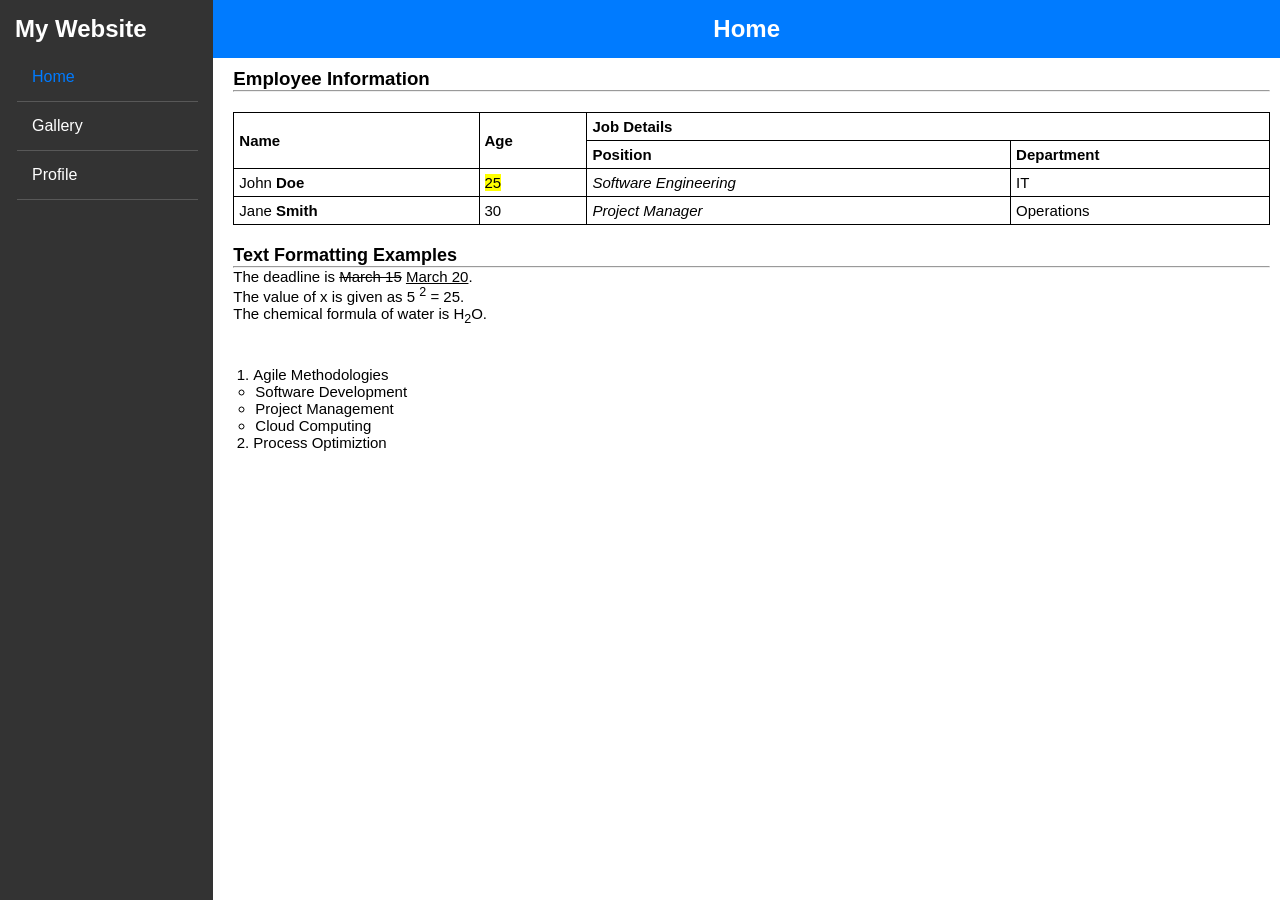
<file: index.html>
<!doctype html>
<html lang="en">
  <head>
    <meta charset="UTF-8" />
    <meta name="viewport" content="width=device-width, initial-scale=1.0" />
    <title>Homepage</title>
    <link rel="stylesheet" href="style.css" />
  </head>
  <body>
    <div class="container">
        <div class="sidebar">
        <h2>My Website</h2>
        <ul class="navLink" type="none">
          <li class="navItem active">Home</li>
          <li class="navItem"><a href="gallery.html">Gallery</a></li>
          <li class="navItem"><a href="profile.html">Profile</a></li>
        </ul>
      </div>
      <div class="content">
        <div class="contentHeader">
          <h2>Home</h2>
        </div>
        <div class="descrip">
          <h3>Employee Information</h3>
          <hr />
          <table border="1">
            <tr class="header">
                <th rowspan="2">Name</th>
                <th rowspan="2">Age</th>
                <th colspan="2">Job Details</th>
                
            </tr>
            <tr>
                
                <td><b>Position</b></td>
                <td><b>Department</b></td>
            </tr>
            <tr>
                <td>John <b>Doe</b></td>
                <td><mark>25</mark></td>
                <td><i>Software Engineering</i></td>
                <td>IT</td>
            </tr>

            <tr>
                <td>Jane <b>Smith</b></td>
                <td>30</td>
                <td><i>Project Manager</i></td>
                <td>Operations</td>
            </tr>
          </table>
          <div class="textFormat">
            <p class="textTitle">Text Formatting Examples</p>
            <hr>
              <p>The deadline is <strike>March 15</strike> <u>March 20</u>.</p>
              <p>The value of x is given as 5 <sup>2</sup> = 25.</p>
              <p>The chemical formula of water is H<sub>2</sub>O.</p>
            <div class="exampleList">
              <ol>
                <li>Agile Methodologies</li>
                <ul type="circle">
                  <li>Software Development</li>
                  <li>Project Management</li>
                <li>Cloud Computing</li>
                </ul>
                <li>Process Optimiztion</li>
              </ol>
            </div>
          
          </div>
    </div>
  </body>
</html>
</file>
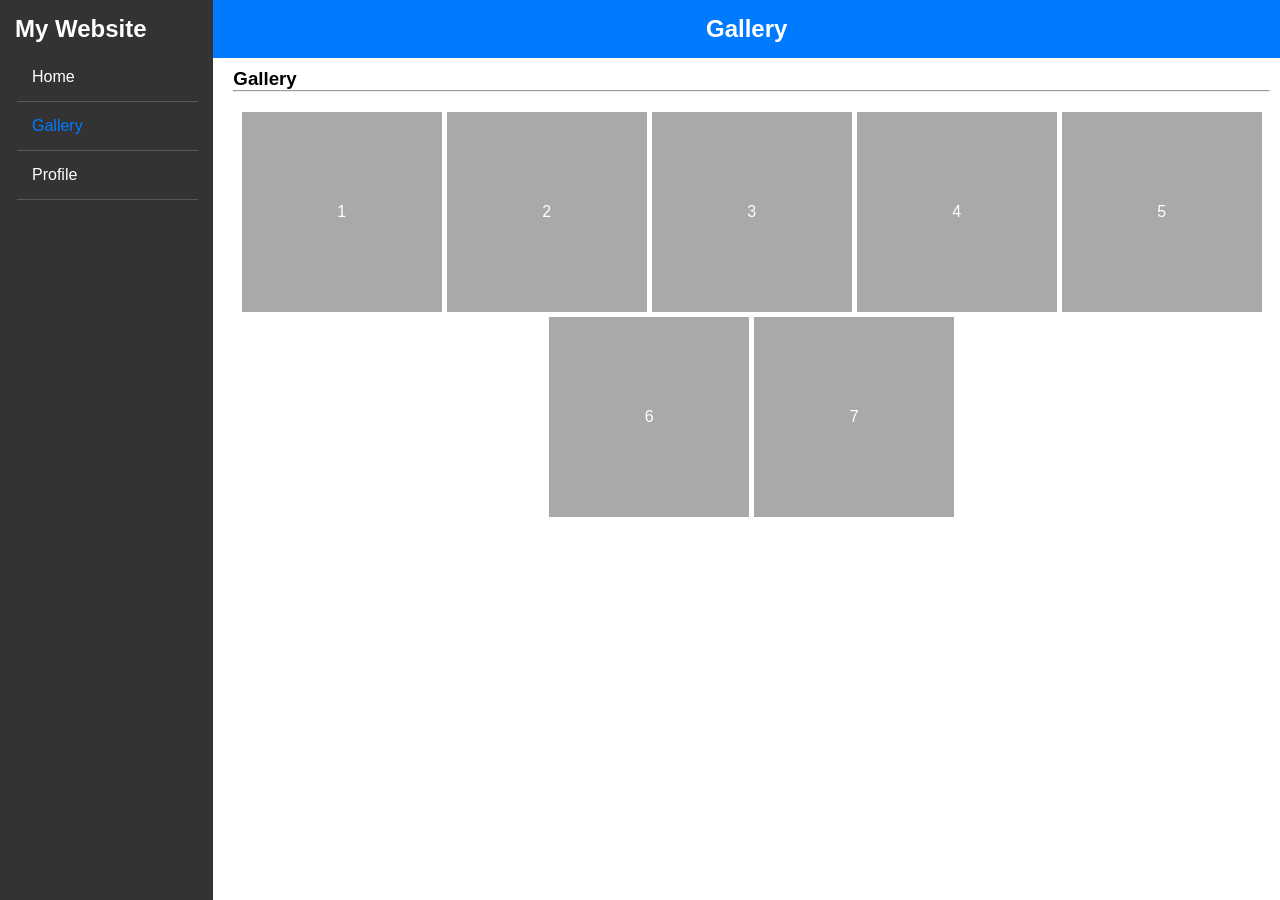
<file: gallery.html>
<!doctype html>
<html lang="en">
  <head>
    <meta charset="UTF-8" />
    <meta name="viewport" content="width=device-width, initial-scale=1.0" />
    <title>Gallery</title>
    <link rel="stylesheet" href="style.css" />
  </head>
  <body>
    <div class="container">
      <div class="sidebar">
        <h2>My Website</h2>
        <ul class="navLink" type="none">
          <li class="navItem"><a href="index.html">Home</a></li>
          <li class="navItem active">Gallery</li>
          <li class="navItem"><a href="profile.html">Profile</a></li>
        </ul>
      </div>
      <div class="content">
        <div class="contentHeader">
          <h2>Gallery</h2>
        </div>
        <div class="descrip">
          <h3>Gallery</h3>
          <hr />
          <div class="galleryList">
            <div class="box">1</div>
            <div class="box">2</div>
            <div class="box">3</div>
            <div class="box">4</div>
            <div class="box">5</div>
            <div class="box">6</div>
            <div class="box">7</div>
          </div>
        </div>
      </div>
    </div>
  </body>
</html>
</file>
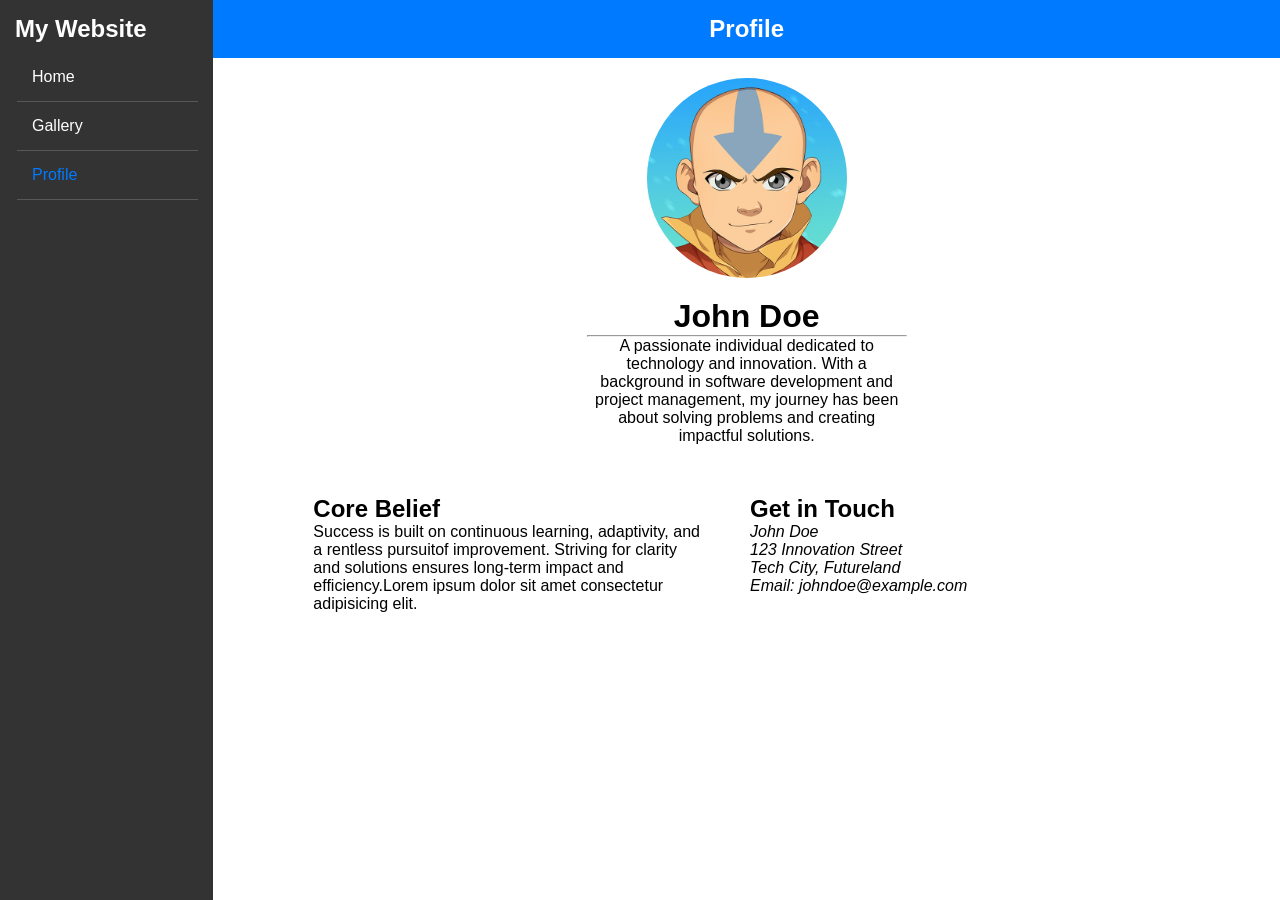
<file: profile.html>
<!doctype html>
<html lang="en">
  <head>
    <meta charset="UTF-8" />
    <meta name="viewport" content="width=device-width, initial-scale=1.0" />
    <title>Profile</title>
    <link rel="stylesheet" href="style.css" />
  </head>
  <body>
    <div class="container">
      <div class="sidebar">
        <h2>My Website</h2>
        <ul class="navLink" type="none">
          <li class="navItem"><a href="index.html">Home</a></li>
          <li class="navItem"><a href="gallery.html">Gallery</a></li>
          <li class="navItem active">Profile</li>
        </ul>
      </div>
      <div class="content">
        <div class="contentHeader">
          <h2>Profile</h2>
        </div>

        <div class="imgContainer">
          <img class="profile-img" src="avatar.jpg" alt="image" />

          <div class="about">
            <h1>John Doe</h1>
            <hr />
            <p class="bio">
              A passionate individual dedicated to technology and innovation. With a background in
              software development and project management, my journey has been about solving
              problems and creating impactful solutions.
            </p>
          </div>
          <div class="infoContainer">
            <div class="info">
              <h2 class="subhead">Core Belief</h2>
              <p>
                Success is built on continuous learning, adaptivity, and a rentless pursuitof
                improvement. Striving for clarity and solutions ensures long-term impact and
                efficiency.Lorem ipsum dolor sit amet consectetur adipisicing elit.
              </p>
            </div>
            <div class="info">
              <h2 class="subhead">Get in Touch</h2>
              <p><i>John Doe</i></p>
              <p><i>123 Innovation Street</i></p>
              <p><i>Tech City, Futureland</i></p>
              <p><i>Email: johndoe@example.com</i></p>
            </div>
          </div>
        </div>
      </div>
    </div>
  </body>
</html>
</file>
<file: style.css>
* {
  box-sizing: border-box;
  padding: 0px;
  margin: 0px;
}

a {
  text-decoration: none;
  color: white;
}

.container {
  font-family: Arial, sans-serif;
  display: flex;
  flex-direction: row;
  width: 100%;
}

.sidebar {
  background-color: #333;
  padding: 15px;
  width: 250px;
  height: 100dvh;
}

.navLink {
  margin-top: 10px;
  display: flex;
  flex-direction: column;
}

h2 {
  color: white;
}

.navItem {
  color: white;
  padding: 15px;
  border-bottom: solid 1px rgba(211, 211, 211, 0.23);
}

.navItem:hover {
  background-color: darkgray;
}

.active {
  color: #007bff;
}

.content {
  width: 100%;
}

.contentHeader {
  background: #007bff;
  padding: 15px;
  display: flex;
  justify-content: center;
}

.descrip {
  padding: 10px;
  margin-left: 10px;
}

table {
  font-size: 15px;
  border: 1px solid black;
  border-collapse: collapse;
  width: 100%;
  margin-top: 20px;
}

th {
  text-align: left;
  padding: 5px;
}

td {
  text-align: left;
  padding: 5px;
}

.textTitle {
  font-size: 18px;
  font-weight: 700;
}
.textFormat {
  margin-top: 20px;
  font-weight: 500;
  font-size: 15px;
}

.exampleList {
  margin-top: 40px;
  margin-left: 20px;
}

ul {
  margin-left: 2px;
}

.galleryList {
  display: flex;
  flex-direction: row;
  flex-wrap: wrap;
  gap: 5px;
  margin-top: 20px;
  justify-content: center;
}

.box {
  width: 200px;
  height: 200px;
  background-color: darkgray;
  color: white;
  display: flex;
  justify-content: center;
  align-items: center;
}

.box:hover {
  background-color: #333;
  color: white;
}

.imgContainer {
  margin-top: 20px;
  display: flex;
  flex-direction: column;
  align-items: center;
}
.about {
  width: 30%;
  display: flex;
  flex-direction: column;
  align-items: center;
}

hr {
  width: 100%;
}
.profile-img {
  width: 200px;
  height: 200px;
  border-radius: 50%;
  object-fit: cover;
  margin-bottom: 20px;
}

h1 {
  text-align: center;
}

.bio {
  text-align: center;
}

.infoContainer {
  color: black;
  margin-top: 50px;
  margin: 50px;
  display: flex;
  flex-wrap: wrap;
}

.subhead {
  color: black;
}

.info {
  width: 40%;
  margin-left: 50px;
}
</file>
